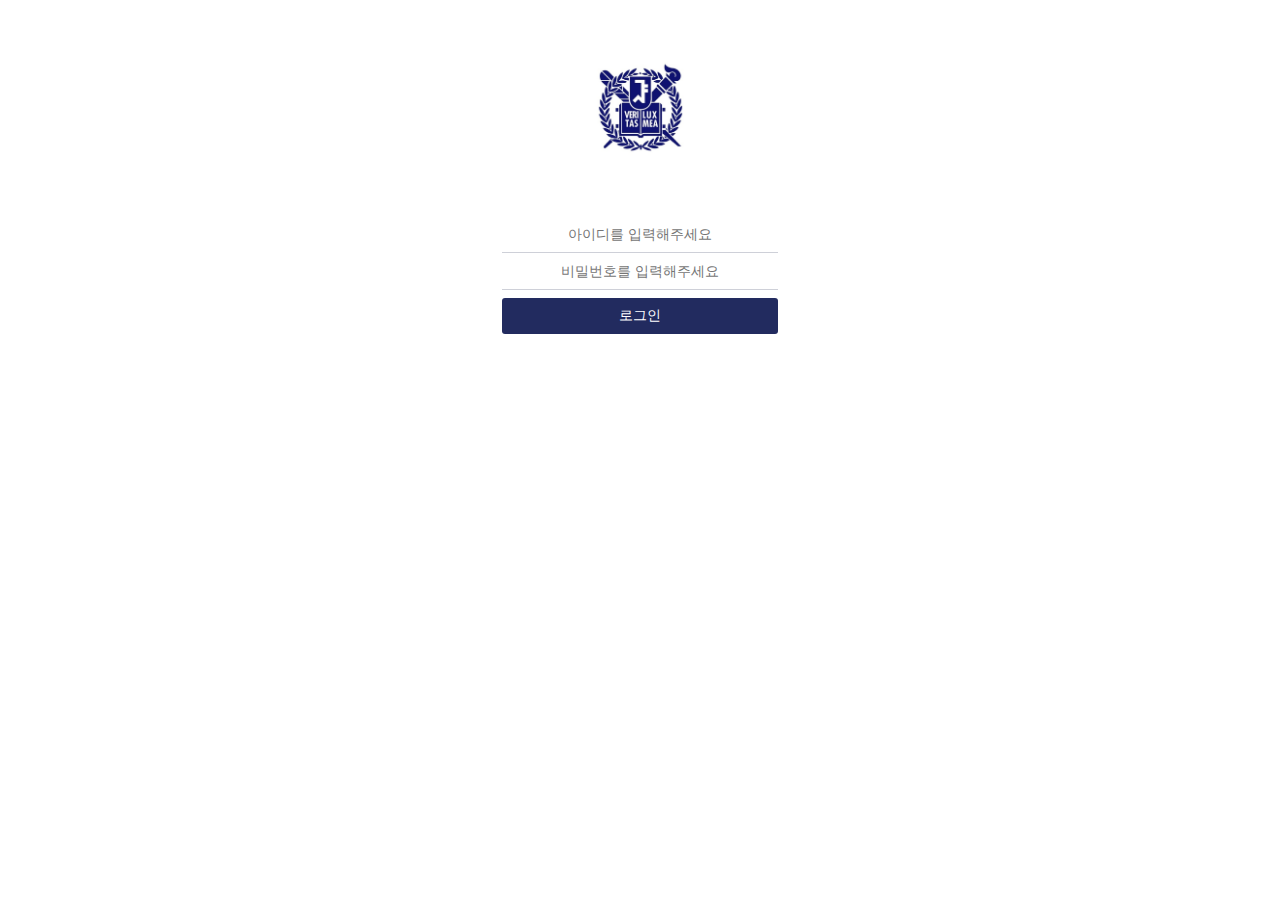
<file: platforms/android/assets/www/page_login.html>
<style>
*{
  margin:0px;
  padding:0px;
}
div.wrap{
  margin:0;
  padding:0;
  float:left;
  width:100%;
  height:auto;
}
div.top{
  position:relative;
  width:100%;
  height:200px;
  background:#ffffff;
  margin:0;
  padding:0;
  display:block;
  border:0;
}
div.top-logo{
  position:absolute;
  margin-left:50%;
  margin-top:38px;
  left:-62px;
  width:124px;
  height:124px;
  background-color:#212A5F;
  border-radius:100%;
  background-image:url('img/logo_ic.png');
  background-repeat:no-repeat;
  background-size:100%;
  background-position:center center;
}
div.account-line{
  position:relative;
  width: 100%;
  height: 1px;
  background: #ced0d8;
}

div.container{
  margin:0;
  padding:0;
  float:left;
  width:100%;
  height:100%;
  padding:0;
  margin:0;
  background-color:#ffffff;
}
div.middle{
  position:relative;

  height:100%;
  background-color:#fff;
  border-radius: 3px;
}
div.bottom{
  position:relative;
  margin-left:50%;
  left:-158px;
  width: 316px;
  height:60px;
}
div.bottom-box{
  position:relative;
  top:24px;
  left:20px;
  width:276px;
  height:36px;
  background-color:#ced0d8;
  border-radius: 3px;
}
div.bottom-box-signup{
  position:absolute;
  width:100%;
  top: 11px;
  height:14px;
  text-align:center;
  color:#fefefe;
  font-size:14px;
  font-family: 'NanumGothic';
  font-weight: bold;
}


div.middle-box-icon{
  position:relative;
  top: 60px;
  margin-left: 50%;
  left:-48px;
  width:96px;
  height:96px;
  background-color:#ffffff;
  background-image:url('img/snu_logo.png');
  background-repeat:no-repeat;
  background-size:100%;
  background-position:center center;
}
div.middle-box-account{
  position:relative;
  top: 120px;
  margin-left: 50%;
  left: -138px;
  width: 276px;
  height: 117px;
}
div.middle-box-find{
  position:relative;
  top:120px;
  left:40px;
  width:276px;
  height:54px;
}

div.middle-box-account-id{
  position:relative;
  width:276px;
  height:36px;
  background-color:#ffffff;
}
div.middle-box-account-password{
  position:relative;
  width:276px;
  height:36px;
  background-color:#ffffff;
}
input.middle-box-login{
  position:relative;
  margin-top: 8px;
  width:276px;
  height:36px;
  background-color:#222b5f;
  border-radius: 3px;
  border:0;
  color : #fff;
  font-size:14px;
}
input.middle-box-login-text{
  position:relative;
  width:100%;
  top: 11px;
  height:14px;
  text-align:center;
  color:#ffffff;
  font-size:14px;
  font-family: 'NanumGothic';
  font-weight: bold;
}
div.middle-box-find-id{
  position:absolute;
  width:100%;
  top: 21px;
  height:12px;
  text-align:left;
  color:#fefefe;
  font-size:12px;
  font-family: 'NanumGothic';
  text-decoration: underline;
}
div.middle-box-find-password{
  position:absolute;
  width:100%;
  top: 21px;
  left: 80px;
  height:12px;
  text-align:left;
  color:#fefefe;
  font-size:12px;
  font-family: 'NanumGothic';
  text-decoration: underline;
}
input.user-input{
  position:relative;
  width:100%;
  height:100%;
  border:0px;
  margin:0px;
  text-align:center;
  font-size:14px;
  color:#d1cdcc;
}

</style>
<!DOCTYPE html>
<html>
<head>
  <title>VetnoteWeb</title>
  <meta name="viewport" content="width=device-width, initial-scale=1.0, user-scalable=no">
  <meta charset="utf-8" />
  <script type="text/javascript" src="cordova.js"></script>
  <script src="js/jquery-1.9.1.min.js"></script>
  <script type="text/javascript" src="js/tappable.js"></script>
  <script type="text/javascript" src="js/page_login.js"></script>
</head>
<body>
  <div class="container">
    <!--
    <div class="top">
      <div class="top-logo">
      </div>
    </div>
    -->

    <div class="middle">
      <div class="middle-box">
        <div class="middle-box-icon">
        </div>
        <div class="middle-box-account">
          <form id="login_form" method="POST">
            <div class="middle-box-account-id">
              <input class = "user-input" id="id_form" name="id" type="text" placeholder="아이디를 입력해주세요">
            </div>
            <div class = "account-line">
            </div>
            <div class="middle-box-account-password">
              <input class = "user-input"  id="password_form" name="password" placeholder="비밀번호를 입력해주세요" type="password">
            </div>
            <div class = "account-line">
            </div>            
            <div class="middle-box-login">
              <input class = "middle-box-login" id="submit_login"type="button" value="로그인"> </div>
            </div>

          </form>
        </div>
      </div>
    </div>


  </div>

</body>
</html>
</file>
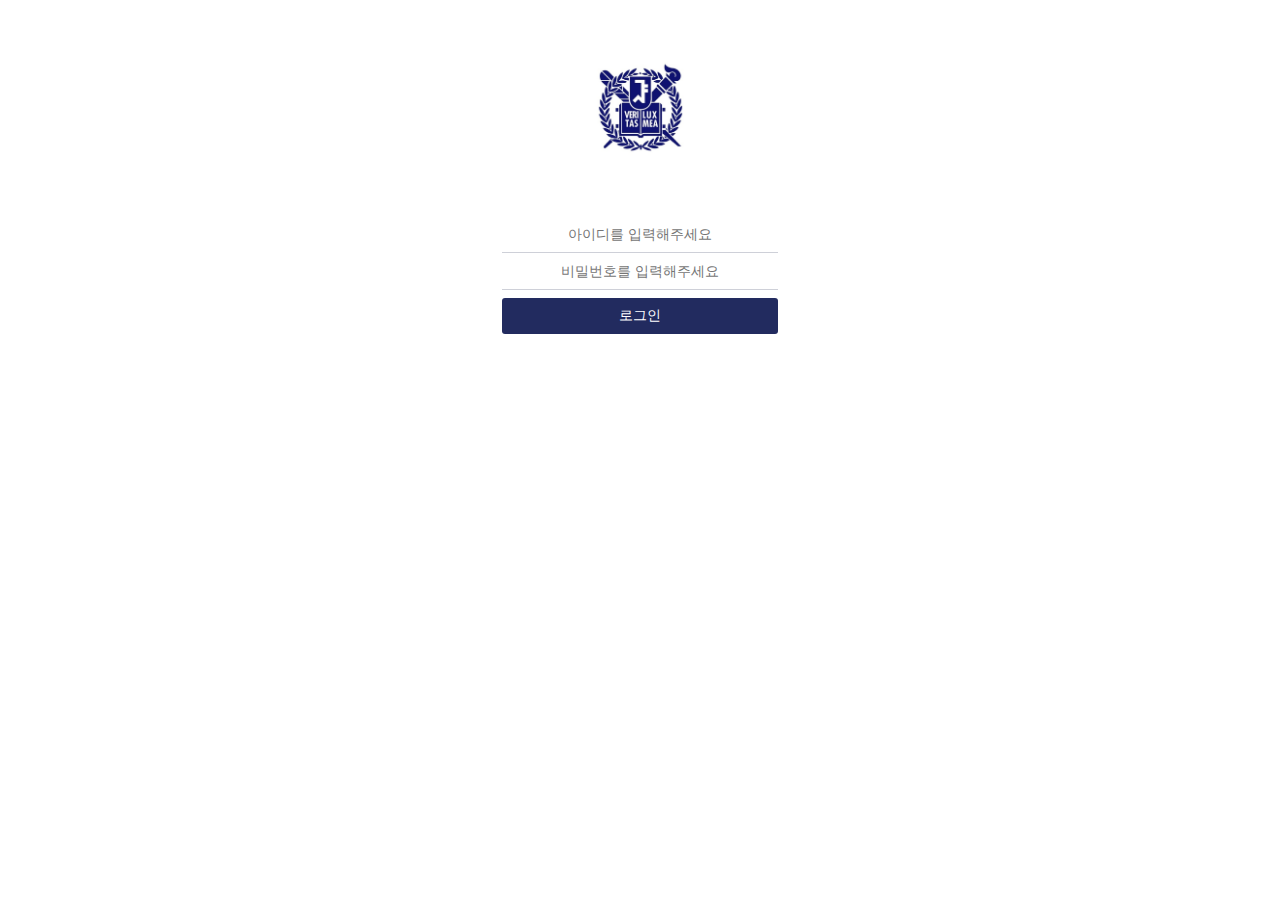
<file: platforms/android/assets/www/VetNote/assets/www/page_login.html>
<style>
*{
  margin:0px;
  padding:0px;
}
div.wrap{
  margin:0;
  padding:0;
  float:left;
  width:100%;
  height:auto;
}
div.top{
  position:relative;
  width:100%;
  height:200px;
  background:#ffffff;
  margin:0;
  padding:0;
  display:block;
  border:0;
}
div.top-logo{
  position:absolute;
  margin-left:50%;
  margin-top:38px;
  left:-62px;
  width:124px;
  height:124px;
  background-color:#212A5F;
  border-radius:100%;
  background-image:url('img/logo_ic.png');
  background-repeat:no-repeat;
  background-size:100%;
  background-position:center center;
}
div.account-line{
  position:relative;
  width: 100%;
  height: 1px;
  background: #ced0d8;
}

div.container{
  margin:0;
  padding:0;
  float:left;
  width:100%;
  height:100%;
  padding:0;
  margin:0;
  background-color:#ffffff;
}
div.middle{
  position:relative;

  height:100%;
  background-color:#fff;
  border-radius: 3px;
}
div.bottom{
  position:relative;
  margin-left:50%;
  left:-158px;
  width: 316px;
  height:60px;
}
div.bottom-box{
  position:relative;
  top:24px;
  left:20px;
  width:276px;
  height:36px;
  background-color:#ced0d8;
  border-radius: 3px;
}
div.bottom-box-signup{
  position:absolute;
  width:100%;
  top: 11px;
  height:14px;
  text-align:center;
  color:#fefefe;
  font-size:14px;
  font-family: 'NanumGothic';
  font-weight: bold;
}


div.middle-box-icon{
  position:relative;
  top: 60px;
  margin-left: 50%;
  left:-48px;
  width:96px;
  height:96px;
  background-color:#ffffff;
  background-image:url('img/snu_logo.png');
  background-repeat:no-repeat;
  background-size:100%;
  background-position:center center;
}
div.middle-box-account{
  position:relative;
  top: 120px;
  margin-left: 50%;
  left: -138px;
  width: 276px;
  height: 117px;
}
div.middle-box-find{
  position:relative;
  top:120px;
  left:40px;
  width:276px;
  height:54px;
}

div.middle-box-account-id{
  position:relative;
  width:276px;
  height:36px;
  background-color:#ffffff;
}
div.middle-box-account-password{
  position:relative;
  width:276px;
  height:36px;
  background-color:#ffffff;
}
input.middle-box-login{
  position:relative;
  margin-top: 8px;
  width:276px;
  height:36px;
  background-color:#222b5f;
  border-radius: 3px;
  border:0;
  color : #fff;
  font-size:14px;
}
input.middle-box-login-text{
  position:relative;
  width:100%;
  top: 11px;
  height:14px;
  text-align:center;
  color:#ffffff;
  font-size:14px;
  font-family: 'NanumGothic';
  font-weight: bold;
}
div.middle-box-find-id{
  position:absolute;
  width:100%;
  top: 21px;
  height:12px;
  text-align:left;
  color:#fefefe;
  font-size:12px;
  font-family: 'NanumGothic';
  text-decoration: underline;
}
div.middle-box-find-password{
  position:absolute;
  width:100%;
  top: 21px;
  left: 80px;
  height:12px;
  text-align:left;
  color:#fefefe;
  font-size:12px;
  font-family: 'NanumGothic';
  text-decoration: underline;
}
input.user-input{
  position:relative;
  width:100%;
  height:100%;
  border:0px;
  margin:0px;
  text-align:center;
  font-size:14px;
  color:#d1cdcc;
}

</style>
<!DOCTYPE html>
<html>
<head>
  <title>VetnoteWeb</title>
  <meta name="viewport" content="width=device-width, initial-scale=1.0, user-scalable=no">
  <meta charset="utf-8" />
  <script src="js/jquery-1.9.1.min.js"></script>
  <script type="text/javascript" src="js/tappable.js"></script>
  <script type="text/javascript" src="js/page_login.js"></script>
</head>
<body>
  <div class="container">
    <!--
    <div class="top">
      <div class="top-logo">
      </div>
    </div>
    -->

    <div class="middle">
      <div class="middle-box">
        <div class="middle-box-icon">
        </div>
        <div class="middle-box-account">
          <form id="login_form" method="POST">
            <div class="middle-box-account-id">
              <input class = "user-input" id="id_form" name="id" type="text" placeholder="아이디를 입력해주세요">
            </div>
            <div class = "account-line">
            </div>
            <div class="middle-box-account-password">
              <input class = "user-input"  id="password_form" name="password" placeholder="비밀번호를 입력해주세요" type="password">
            </div>
            <div class = "account-line">
            </div>            
            <div class="middle-box-login">
              <input class = "middle-box-login" id="submit_login"type="button" value="로그인"> </div>
            </div>

          </form>
        </div>
      </div>
    </div>


  </div>

</body>
</html>
</file>
